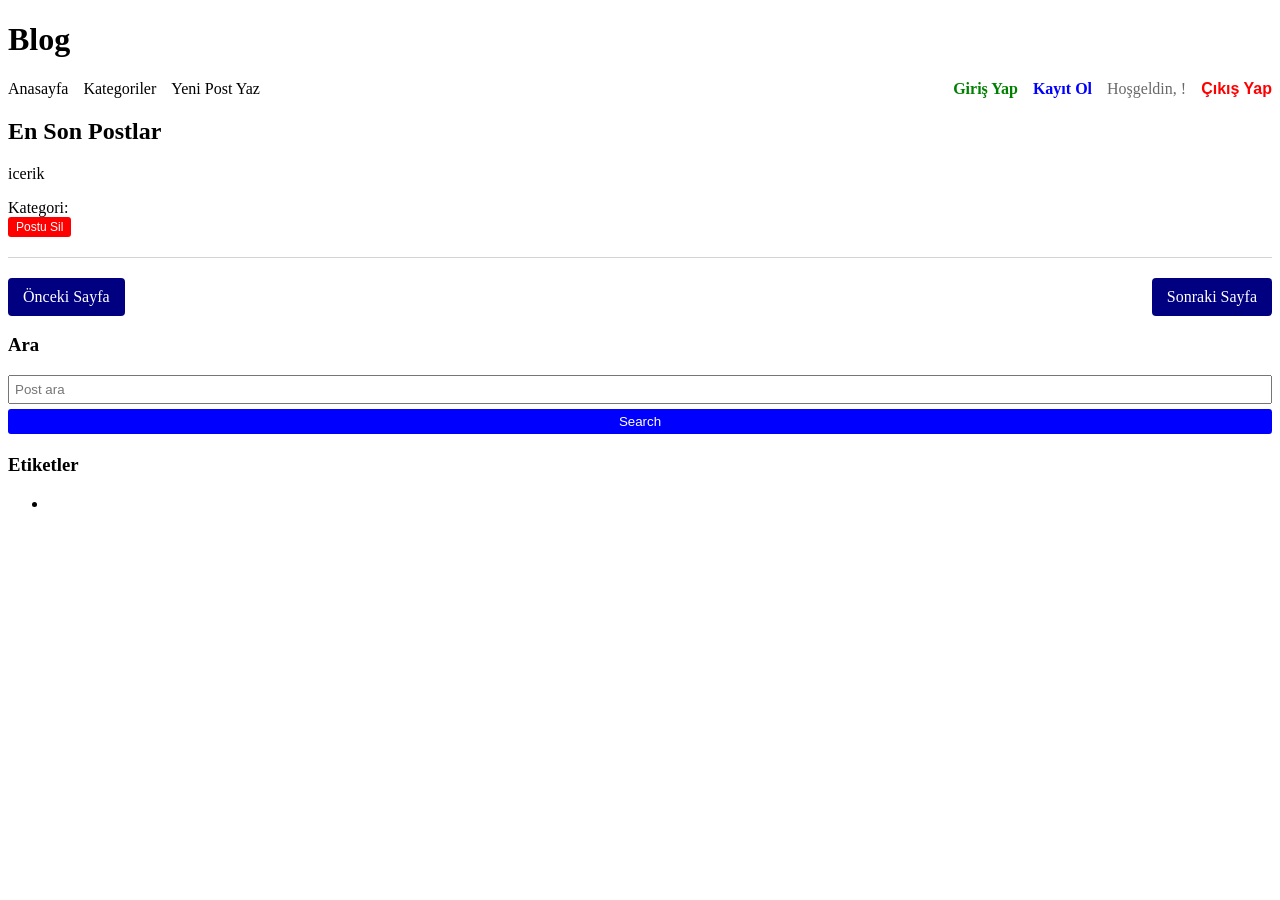
<file: src/main/resources/templates/index.html>
<!DOCTYPE html>
<html lang="en" xmlns:th="http://www.thymeleaf.org"
      xmlns:sec="http://www.thymeleaf.org/extras/spring-security">
<head>
    <meta charset="UTF-8">
    <meta name="viewport" content="width=device-width, initial-scale=1.0">
    <title>Blog Project</title>
    <link rel="stylesheet" th:href="@{/style.css}">
</head>
<body>
    <header>
        <h1>Blog</h1>
        <nav>
            <ul style="display: flex; justify-content: space-between; align-items: center; list-style-type: none; padding: 0;">

                <div style="display: flex; gap: 15px;">
                    <li><a th:href="@{/home}">Anasayfa</a></li>
                    <li><a th:href="@{/categories}">Kategoriler</a></li>
                    <li><a th:href="@{/create-post}">Yeni Post Yaz</a></li>
                </div>

                <div style="display: flex; gap: 15px;">

                    <li sec:authorize="isAnonymous()">
                        <a th:href="@{/login}" style="color: green; font-weight: bold;">Giriş Yap</a>
                    </li>
                    <li sec:authorize="isAnonymous()">
                        <a th:href="@{/register}" style="color: blue; font-weight: bold;">Kayıt Ol</a>
                    </li>

                    <li sec:authorize="isAuthenticated()">
                        <span style="color: dimgray;">Hoşgeldin, <b sec:authentication="name"></b>!</span>
                    </li>
                    <li sec:authorize="isAuthenticated()">
                        <form th:action="@{/logout}" method="post" style="margin: 0; padding: 0;">
                            <button type="submit" style="background: none; border: none; color: red; font-weight: bold; cursor: pointer; font-size: 16px; padding: 0;">Çıkış Yap</button>
                        </form>
                    </li>

                </div>
            </ul>
        </nav>

    </header>

    <main>
        <section id="content-area">
            <h2>En Son Postlar</h2>

            <div id="data-container">
                <div th:each="blog: ${blogs}" class="data-item">

                    <h3>
                        <a th:href="@{/blog/{id}(id=${blog.id})}" th:text="${blog.title}" style="text-decoration: none; color: navy;"></a>
                    </h3>

                <p th:text="${#strings.abbreviate(blog.content,150)}">icerik</p>

                <div class="item.meta">
                    Kategori: <span th:text="${blog.categoryName}"></span>
                </div>
                    <form th:action="@{/blog/{id}/delete(id=${blog.id})}" method="post" 
                          th:if="${#authorization.expression('isAuthenticated()') and #authentication.name == blog.authorUsername}"
                          style="display: inline;">
                        <button type="submit" style="background: red; color: white; border: none; padding: 3px 8px; cursor: pointer; border-radius: 3px; font-size: 12px;">Postu Sil</button>
                    </form>

                    <hr style="border: 0; border-top: 1px solid lightgrey; margin: 20px 0;">
            </div>

            </div>

            <div style="display: flex; justify-content: space-between; margin-top: 20px;">
                <a th:if="${currentPage > 0}" 
                   th:href="@{/home(page=${currentPage - 1}, keyword=${param.keyword}, tagName=${param.tagName}, categoryName=${param.categoryName})}" 
                   style="padding: 10px 15px; background: navy; color: white; text-decoration: none; border-radius: 4px;">Önceki Sayfa</a>
                
                <span th:unless="${currentPage > 0}"></span>

                <a th:if="${hasNext}" 
                   th:href="@{/home(page=${currentPage + 1}, keyword=${param.keyword}, tagName=${param.tagName}, categoryName=${param.categoryName})}" 
                   style="padding: 10px 15px; background: navy; color: white; text-decoration: none; border-radius: 4px;">Sonraki Sayfa</a>
            </div>
        </section>

        <aside>
            <div class="sidebar-widget" style="margin-bottom: 20px;">

                <h3>Ara</h3>

                <form th:action="@{/home}" method="GET">
                    <input type="text" name="keyword" id="search-input" placeholder="Post ara" style="width: 100%; padding: 5px; margin-bottom: 5px; box-sizing: border-box;">
                    <button type="submit" style="width: 100%; padding: 5px; background: blue; color: white; border: none; cursor: pointer; border-radius: 3px;">Search</button>
                </form>

            </div>

            <div class="sidebar-widget">
                <h3>Etiketler</h3>
                <ul id="tags-list">
                    <li th:each="tag : ${tags}">
                        <a th:href="@{/home(tagName=${tag.name})}" th:text="${tag.name}"
                        style="text-decoration: none; color: inherit"></a>
                    </li>
                </ul>
            </div>
        </aside>
    </main>

</body>
</html>
</file>
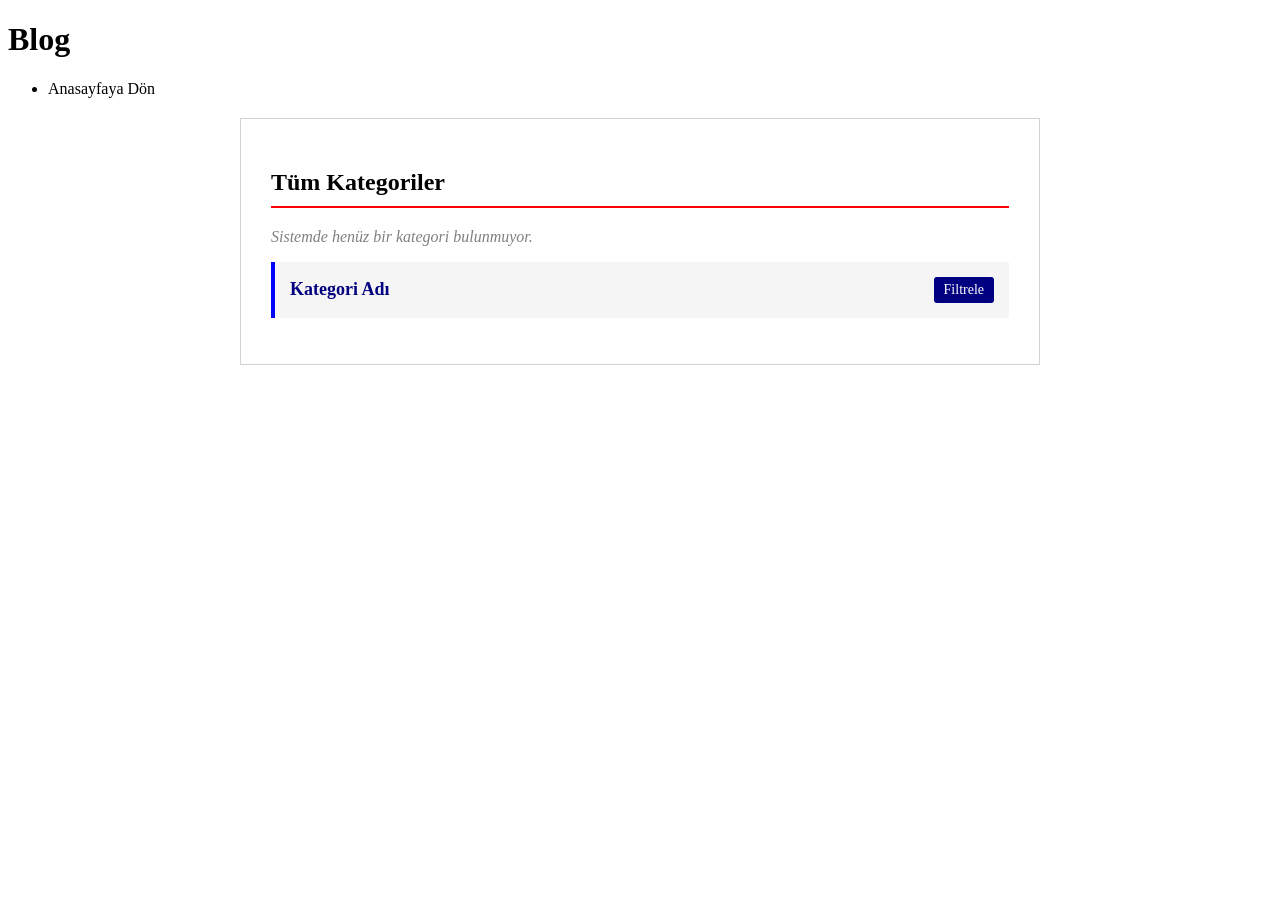
<file: src/main/resources/templates/categories.html>
<!DOCTYPE html>
<html lang="en" xmlns:th="http://www.thymeleaf.org">
<head>
    <meta charset="UTF-8">
    <meta name="viewport" content="width=device-width, initial-scale=1.0">
    <title>Kategoriler</title>
    <link rel="stylesheet" th:href="@{/style.css}">
</head>
<body>
<header>
    <h1>Blog</h1>
    <nav>
        <ul>
            <li><a th:href="@{/home}">Anasayfaya Dön</a></li>
        </ul>
    </nav>
</header>

<main style="max-width: 800px; margin: 0 auto; display: block;">
    <section id="content-area" style="background: white; padding: 30px; border: 1px solid lightgrey; margin-top: 20px;">
        <h2 style="margin-bottom: 20px; color: black; border-bottom: 2px solid red; padding-bottom: 10px;">Tüm Kategoriler</h2>

        <div th:if="${categories.empty}">
            <p style="color: grey; font-style: italic;">Sistemde henüz bir kategori bulunmuyor.</p>
        </div>

        <ul style="list-style-type: none; padding: 0;">
            <li th:each="cat : ${categories}" style="background: whitesmoke; padding: 15px; margin-bottom: 10px; border-left: 4px solid blue; font-size: 18px; display: flex; justify-content: space-between; align-items: center;">
                <span th:text="${cat.name}" style="font-weight: bold; color: navy;">Kategori Adı</span>
                <!-- İstesen ileride bu linki o kategoriye ait blogları listeleyen bir sayfaya yönlendirebilirsin -->
                <a th:href="@{/home(categoryName=${cat.name})}" style="background: navy; color: white; padding: 5px 10px; text-decoration: none; font-size: 14px; border-radius: 3px;">Filtrele</a>
            </li>
        </ul>

    </section>
</main>
</body>
</html>
</file>
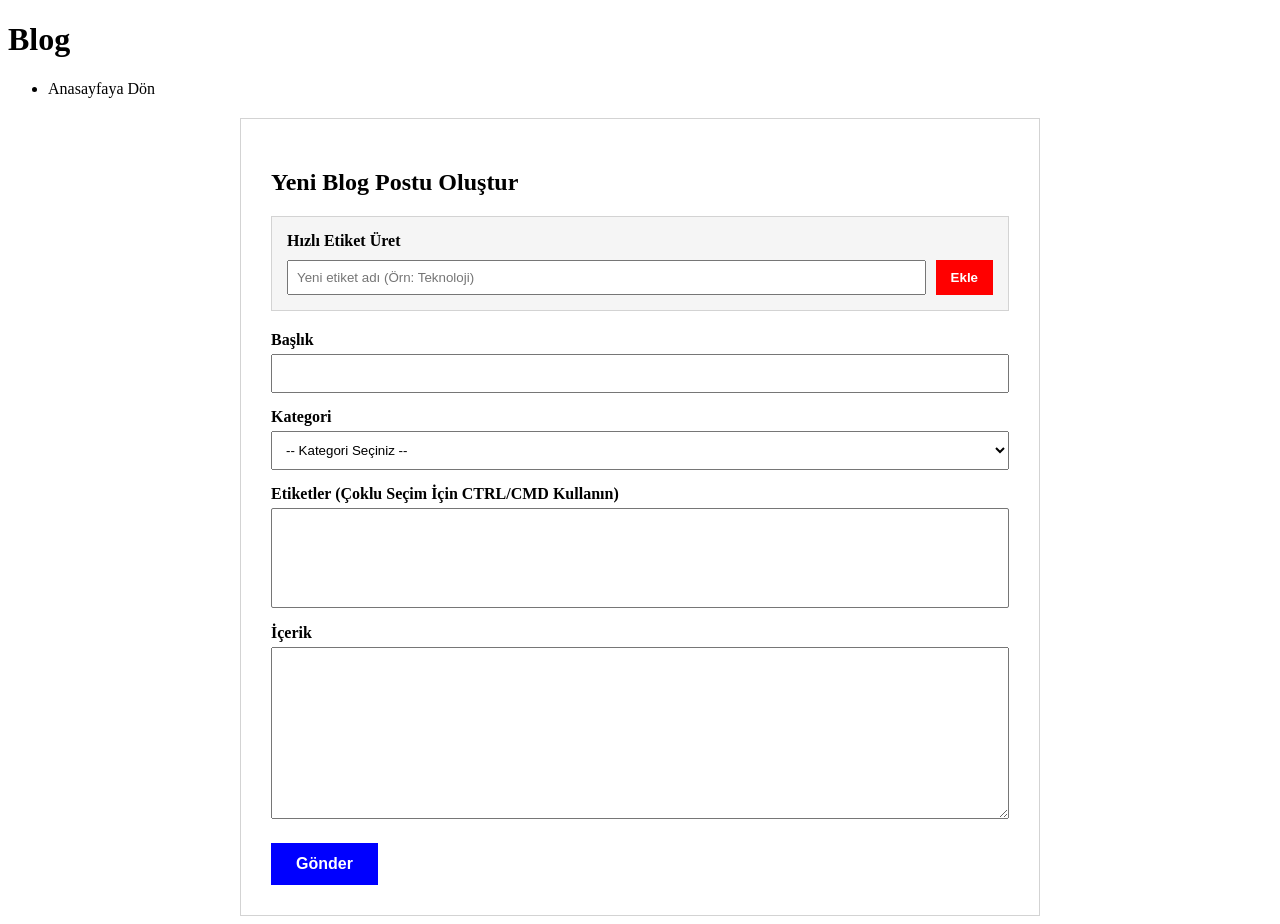
<file: src/main/resources/templates/create-post.html>
<!DOCTYPE html>
<html lang="en" xmlns:th="http://www.thymeleaf.org">
<head>
    <meta charset="UTF-8">
    <meta name="viewport" content="width=device-width, initial-scale=1.0">
    <title>Yeni Post Yaz</title>
    <link rel="stylesheet" th:href="@{/style.css}">
</head>
<body>
<header>
    <h1>Blog</h1>
    <nav>
        <ul>
            <li><a th:href="@{/home}">Anasayfaya Dön</a></li>
        </ul>
    </nav>
</header>

<main style="max-width: 800px; margin: 0 auto; display: block;">
    <section id="content-area" style="background: white; padding: 30px; border: 1px solid lightgrey; margin-top: 20px;">
        <h2 style="margin-bottom: 20px; color: black;">Yeni Blog Postu Oluştur</h2>

        <div style="background: whitesmoke; padding: 15px; margin-bottom: 20px; border: 1px solid lightgrey;">
            <h3 style="margin-top: 0; margin-bottom: 10px; color: black; font-size: 16px;">Hızlı Etiket Üret</h3>
            <form th:action="@{/create-tag}" method="POST" style="display: flex; gap: 10px;">
                <input type="text" name="name" placeholder="Yeni etiket adı (Örn: Teknoloji)" style="flex: 1; padding: 8px; box-sizing: border-box;" required>
                <button type="submit" style="padding: 8px 15px; background: red; color: white; border: none; cursor: pointer; font-weight: bold;">Ekle</button>
            </form>
        </div>

        <form th:action="@{/create-post}" method="POST">

            <div style="margin-bottom: 15px;">
                <label style="display: block; font-weight: bold; margin-bottom: 5px;">Başlık</label>
                <input type="text" name="title" style="width: 100%; padding: 10px; box-sizing: border-box;" required>
            </div>

            <div style="margin-bottom: 15px;">
                <label style="display: block; font-weight: bold; margin-bottom: 5px;">Kategori</label>
                <select name="categoryId" style="width: 100%; padding: 10px; box-sizing: border-box;" required>
                    <option value="">-- Kategori Seçiniz --</option>
                    <option th:each="cat : ${categories}" th:value="${cat.id}" th:text="${cat.name}"></option>
                </select>
            </div>

            <div style="margin-bottom: 15px;">
                <label style="display: block; font-weight: bold; margin-bottom: 5px;">Etiketler (Çoklu Seçim İçin CTRL/CMD Kullanın)</label>
                <select name="tagIds" multiple style="width: 100%; padding: 10px; box-sizing: border-box; height: 100px;">
                    <option th:each="tag : ${tags}" th:value="${tag.id}" th:text="${tag.name}"></option>
                </select>
            </div>

            <div style="margin-bottom: 20px;">
                <label style="display: block; font-weight: bold; margin-bottom: 5px;">İçerik</label>
                <textarea name="content" rows="10" style="width: 100%; padding: 10px; box-sizing: border-box;" required></textarea>
            </div>

            <button type="submit" style="padding: 12px 25px; background: blue; color: white; border: none; cursor: pointer; font-size: 16px; font-weight: bold;">Gönder</button>
        </form>

    </section>
</main>
</body>
</html>
</file>
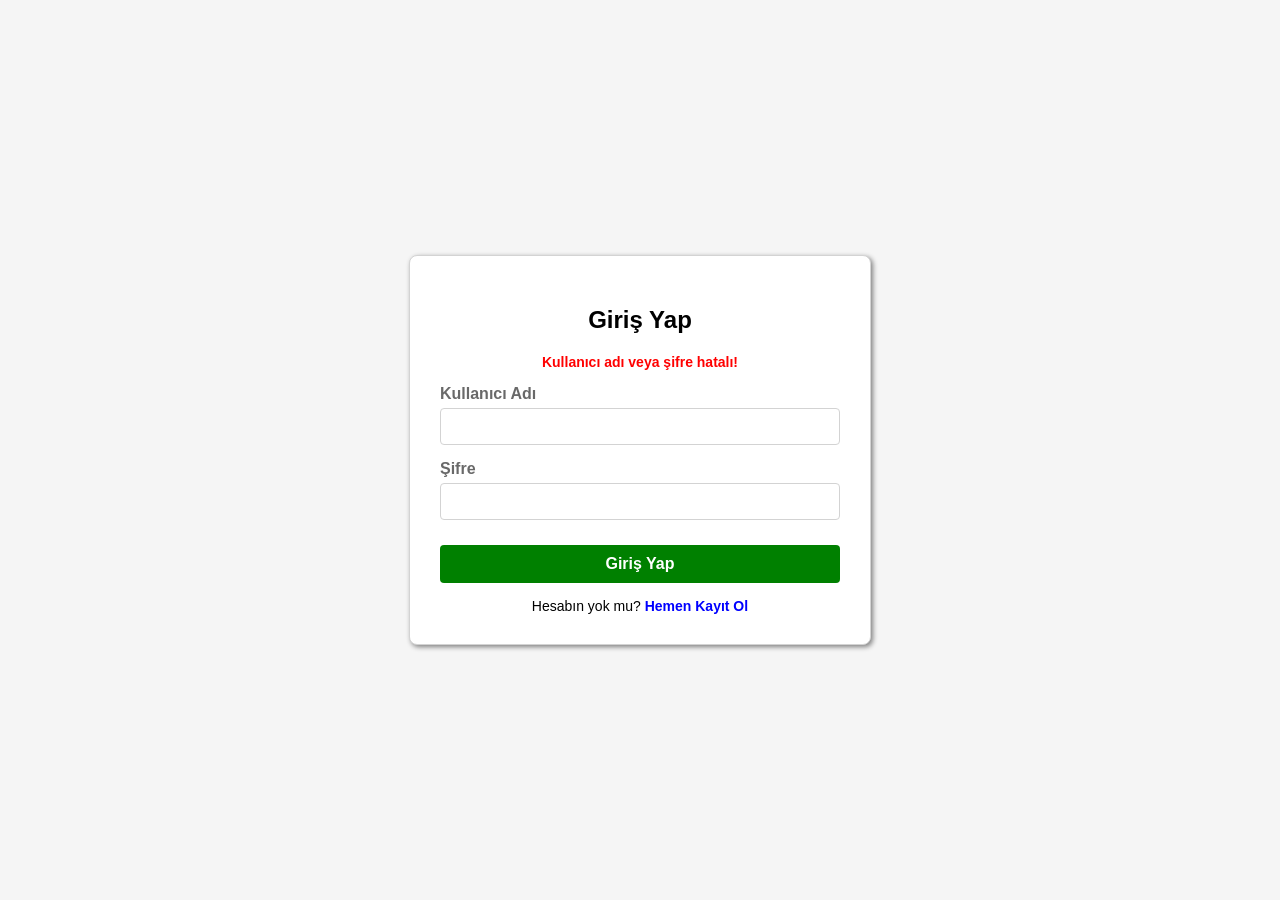
<file: src/main/resources/templates/login.html>
<!DOCTYPE html>
<html xmlns:th="http://www.thymeleaf.org">
<head>
  <meta charset="UTF-8">
  <title>Blog - Giriş Yap</title>
  <style>
    body { font-family: Tahoma, sans-serif; background-color: whitesmoke; display: flex; justify-content: center; align-items: center; height: 100vh; margin: 0; }
    .container { background: white; padding: 30px; border: 1px solid lightgray; border-radius: 8px; box-shadow: 2px 2px 5px gray; width: 100%; max-width: 400px; }
    h2 { text-align: center; color: black; margin-bottom: 20px; }
    .form-group { margin-bottom: 15px; }
    label { display: block; margin-bottom: 5px; color: dimgray; font-weight: bold; }
    input[type="text"], input[type="password"] { width: 100%; padding: 10px; border: 1px solid lightgray; border-radius: 4px; box-sizing: border-box; }

    button { width: 100%; padding: 10px; background-color: green; color: white; border: none; border-radius: 4px; cursor: pointer; font-size: 16px; font-weight: bold; margin-top: 10px;}
    button:hover { background-color: darkgreen; }

    .register-link { text-align: center; margin-top: 15px; font-size: 14px;}
    .register-link a { color: blue; text-decoration: none; font-weight: bold;}
    .error-message { color: red; font-size: 14px; margin-bottom: 15px; text-align: center; font-weight: bold;}
  </style>

</head>
<body>
<div class="container">
  <h2>Giriş Yap</h2>

  <div th:if="${param.error}" class="error-message">
    Kullanıcı adı veya şifre hatalı!
  </div>

  <form th:action="@{/login}" method="post">

    <div class="form-group">
      <label for="username">Kullanıcı Adı</label>

      <input type="text" id="username" name="username" required>
    </div>

    <div class="form-group">
      <label for="password">Şifre</label>

      <input type="password" id="password" name="password" required>
    </div>

    <button type="submit">Giriş Yap</button>
  </form>

  <div class="register-link">
    Hesabın yok mu? <a th:href="@{/register}">Hemen Kayıt Ol</a>
  </div>
</div>
</body>
</html>
</file>
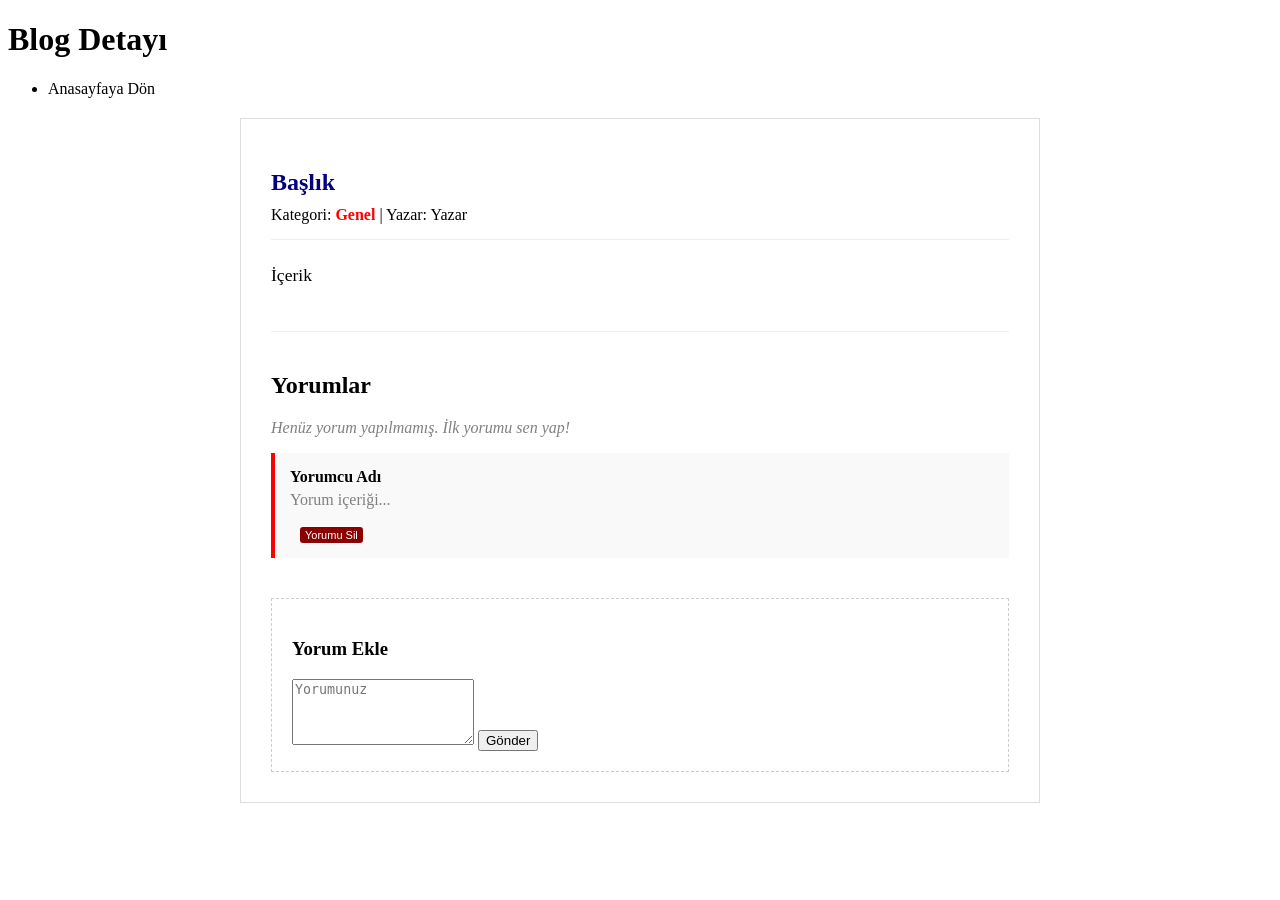
<file: src/main/resources/templates/post-details.html>
<!DOCTYPE html>
<html lang="en" xmlns:th="http://www.thymeleaf.org">
<head>
  <meta charset="UTF-8">
  <meta name="viewport" content="width=device-width, initial-scale=1.0">
  <title th:text="${blog.title}">Blog Detay</title>

  <link rel="stylesheet" th:href="@{/style.css}">
</head>
<body>
<header>
  <h1>Blog Detayı</h1>
  <nav>
    <ul>

      <li><a th:href="@{/home}">Anasayfaya Dön</a></li>
    </ul>
  </nav>
</header>

<main style="max-width: 800px; margin: 0 auto; display: block;">
  <section id="content-area" style="background: #fff; padding: 30px; border: 1px solid #ddd; margin-top: 20px;">

    <!-- Blog Başlığı -->
    <h1 th:text="${blog.title}" style="color: navy; margin-bottom: 10px;">Başlık</h1>

    <div class="item-meta" style="margin-bottom: 20px; padding-bottom: 15px; border-bottom: 1px solid #eee;">
      Kategori: <span th:text="${blog.categoryName}" style="color:red; font-weight:bold;">Genel</span> |
      Yazar: <span th:text="${blog.authorUsername}">Yazar</span>
    </div>


    <p th:text="${blog.content}" style="font-size: 1.1em; line-height: 1.8;">İçerik</p>

    <hr style="margin: 40px 0; border: 0; border-top: 1px solid #eee;">

    <h2 style="margin-bottom: 20px;">Yorumlar</h2>


    <div th:if="${blog.comments.empty}">
      <p style="color: grey; font-style: italic;">Henüz yorum yapılmamış. İlk yorumu sen yap!</p>
    </div>


    <div th:each="comment : ${blog.comments}" style="background: #f9f9f9; padding: 15px; margin-bottom: 15px; border-left: 4px solid red;">
      <strong th:text="${comment.commenterName}">Yorumcu Adı</strong>
      <p th:text="${comment.content}" style="margin-top: 5px; color: grey;">Yorum içeriği...</p>

      <form th:action="@{/comment/{id}/delete(id=${comment.id}, blogId=${blog.id})}" method="post"
            th:if="${#authorization.expression('isAuthenticated()') and #authentication.name == comment.commenterName}"
            style="display: inline; margin-left: 10px;">
        <button type="submit" style="background: darkred; color: white; border: none; padding: 2px 5px; cursor: pointer; border-radius: 3px; font-size: 11px;">Yorumu Sil</button>
      </form>

    </div>

    <div style="margin-top: 40px; background: #fff; padding: 20px; border: 1px dashed #ccc;">
      <h3>Yorum Ekle</h3>
      <form th:action="@{/blog/{id}/comment(id=${blog.id})}" method="POST">
        <textarea name="content" placeholder="Yorumunuz" rows="4" ...></textarea>
        <button type="submit" ...>Gönder</button>
      </form>
    </div>
  </section>
</main>
</body>
</html>
</file>
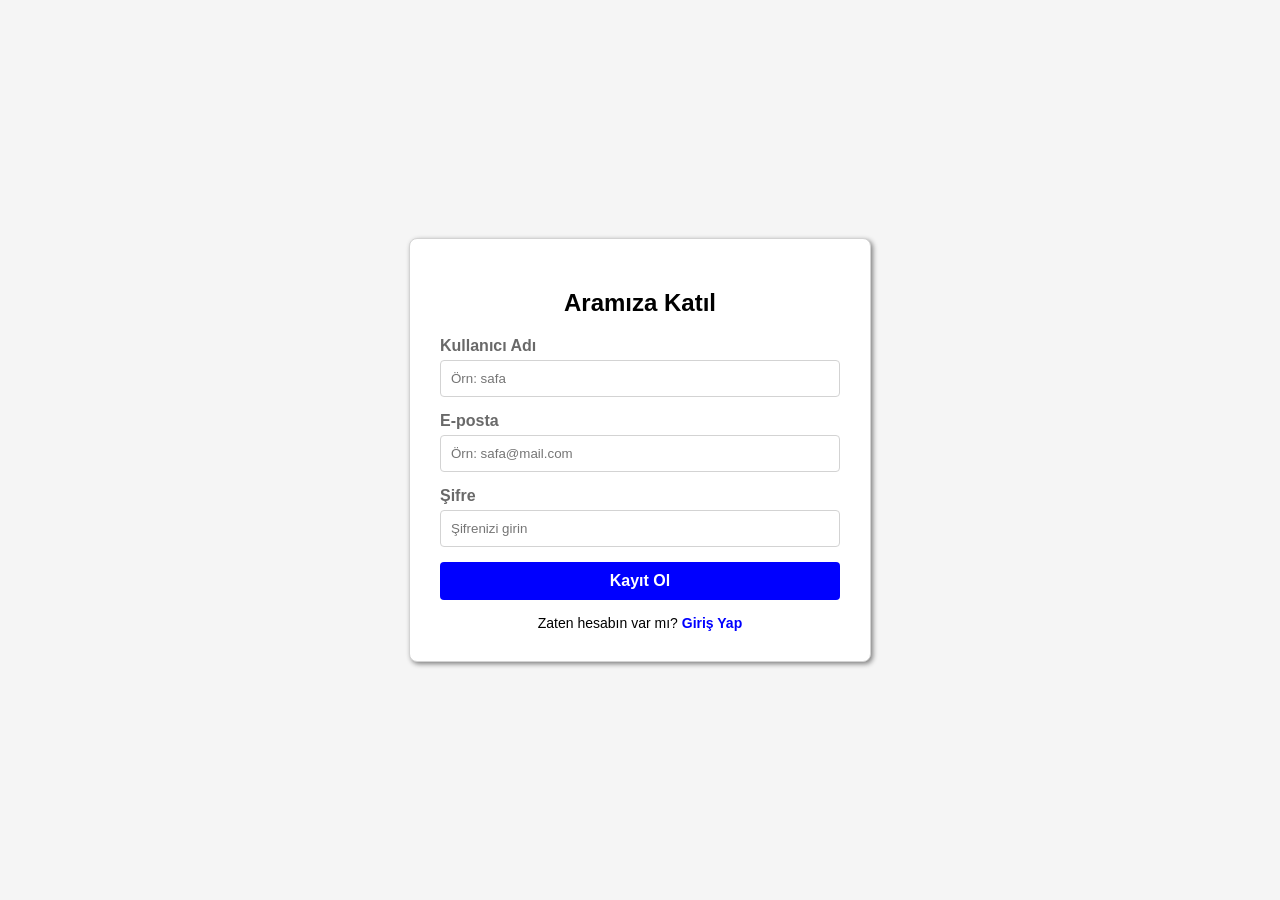
<file: src/main/resources/templates/register.html>
<!DOCTYPE html>
<html xmlns:th="http://www.thymeleaf.org">
<head>
  <meta charset="UTF-8">
  <title>Blog - Kayıt Ol</title>

  <style>
    body { font-family: Tahoma, sans-serif; background-color: whitesmoke; display: flex; justify-content: center; align-items: center; height: 100vh; margin: 0; }
    .container { background: white; padding: 30px; border: 1px solid lightgray; border-radius: 8px; box-shadow: 2px 2px 5px gray; width: 100%; max-width: 400px; }
    h2 { text-align: center; color: black; margin-bottom: 20px; }
    .form-group { margin-bottom: 15px; }
    label { display: block; margin-bottom: 5px; color: dimgray; font-weight: bold; }
    input[type="text"], input[type="email"], input[type="password"] { width: 100%; padding: 10px; border: 1px solid lightgray; border-radius: 4px; box-sizing: border-box; }
    button { width: 100%; padding: 10px; background-color: blue; color: white; border: none; border-radius: 4px; cursor: pointer; font-size: 16px; font-weight: bold; }
    button:hover { background-color: darkblue; }
    .login-link { text-align: center; margin-top: 15px; font-size: 14px;}
    .login-link a { color: blue; text-decoration: none; font-weight: bold;}
  </style>
</head>
<body>
<div class="container">
  <h2>Aramıza Katıl</h2>
  <div th:if="${error}" th:text="${error}" style="color: red; font-size: 14px; text-align: center; font-weight: bold; margin-bottom: 15px;"></div>
  <form th:action="@{/register}" th:object="${user}" method="post">

    <div class="form-group">
      <label for="username">Kullanıcı Adı</label>
      <input type="text" id="username" name="username" placeholder="Örn: safa" required>
    </div>

    <div class="form-group">
      <label for="email">E-posta</label>
      <input type="email" id="email" name="email" placeholder="Örn: safa@mail.com" required>
    </div>
    <div class="form-group">
      <label for="password">Şifre</label>
      <input type="password" id="password" name="password" placeholder="Şifrenizi girin" required>
    </div>
    <button type="submit">Kayıt Ol</button>
  </form>
  <div class="login-link">
    Zaten hesabın var mı? <a th:href="@{/login}">Giriş Yap</a>
  </div>
</div>
</body>
</html>
</file>
